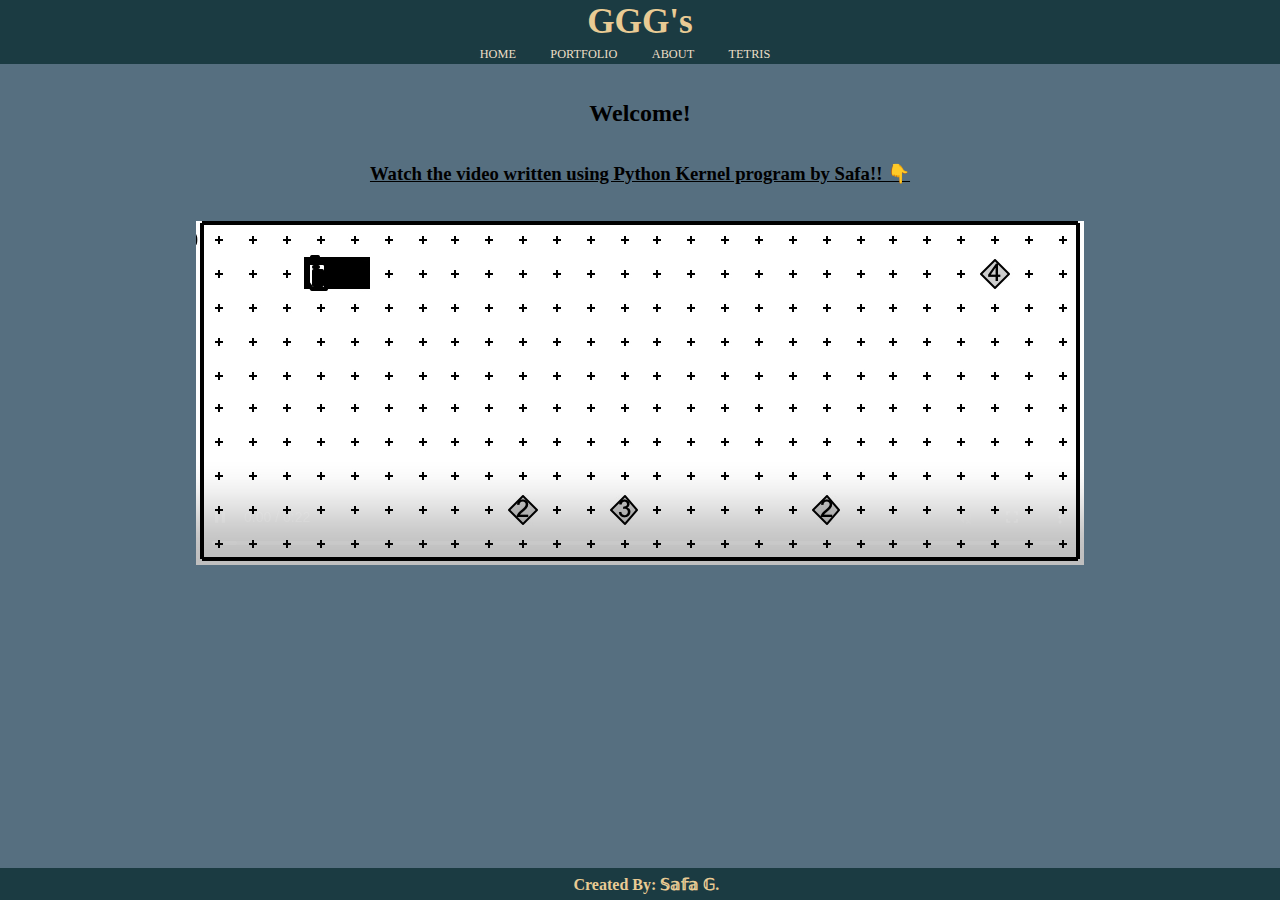
<file: index.html>
<!DOCTYPE html>
<html lang="en" dir="ltr">
  <head>
    <link rel="stylesheet" href="./static/style.css">
    <meta charset="utf-8">
    <title>SAFA G.</title>
    <link rel="shortcut icon" type="image/png" href="./static/Pics/icon.png">
    <meta name="viewport" content="width=device-width, initial-scale=1.0">
  </head>
  <body>
    <header>
      <h1>GGG's</h1>
        <nav>
            <ul>
                <li><a href="./index">HOME</a></li>
                <li><a href="https://portfolio.safa-g.com/">PORTFOLIO</a></li>
                <li><a href="./about">ABOUT</a></li>
                <li><a href="./tetris/tetris">TETRIS</a></li>
            </ul>
        </nav>
    </header>
    <main>
        <br>
        <br>
        <h2>Welcome!</h2> 
        <br>
        <br>
        <h3>Watch the video written using Python Kernel program by Safa!! 👇 </h3>
        <br>
        <br>
        <video src="./static/safa.mov" autoplay muted controls></video>
        <br>
        <br>
        <br>
        <br>
        <br>
        <br>
    </main>

    <footer>
        <h4>Created By: 𝕊𝕒𝕗𝕒 𝔾.</h4>
    </footer>

  </body>
</html>
</file>
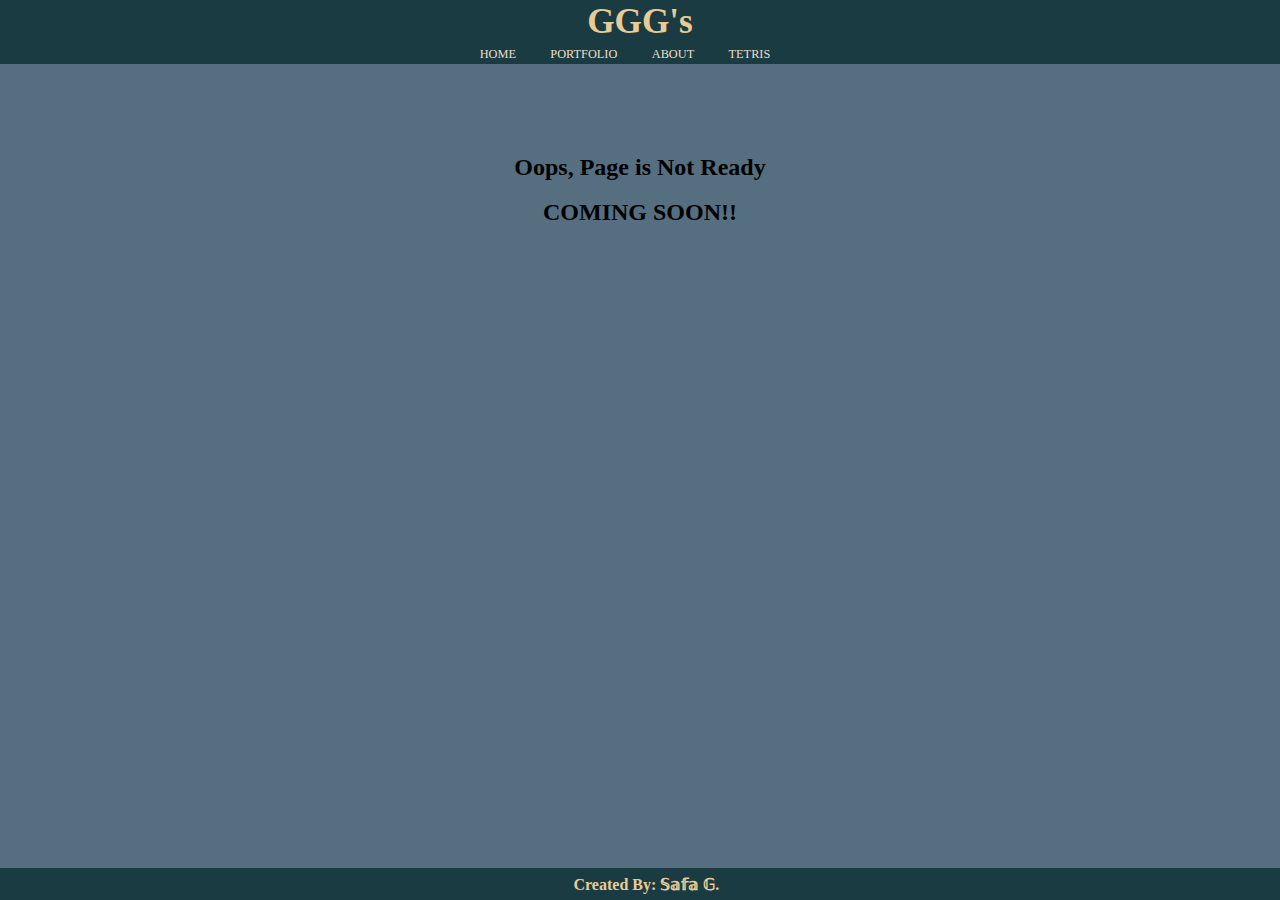
<file: about.html>
<!DOCTYPE html>
<html lang="en" dir="ltr">
  <head>
    <link rel="stylesheet" href="./static/style.css">
    <meta charset="utf-8">
    <title>SAFA G.</title>
    <link rel="shortcut icon" type="image/png" href="./static/Pics/icon.png">
    <meta name="viewport" content="width=device-width, initial-scale=1">
  </head>
  <body>
    <header>
      <h1>GGG's</h1>
        <nav>
            <ul>
                <li><a href="./index">HOME</a></li>
                <li><a href="https://portfolio.safa-g.com/">PORTFOLIO</a></li>
                <li><a href="./about">ABOUT</a></li>
                <li><a href="./tetris/tetris">TETRIS</a></li>
            </ul>
        </nav>
    </header>

    <main>
        <br><br><br><br><br>
        <h2> Oops, Page is Not Ready</h2> 
        <br>
        <h2> COMING SOON!!</h2>
        <br><br><br><br><br><br><br><br><br><br><br><br><br><br><br><br><br><br><br><br><br><br><br><br><br><br><br>
    </main>
  
    <footer>
        <h4>Created By: 𝕊𝕒𝕗𝕒 𝔾.</h4>
    </footer>

  </body>
</html>
</file>
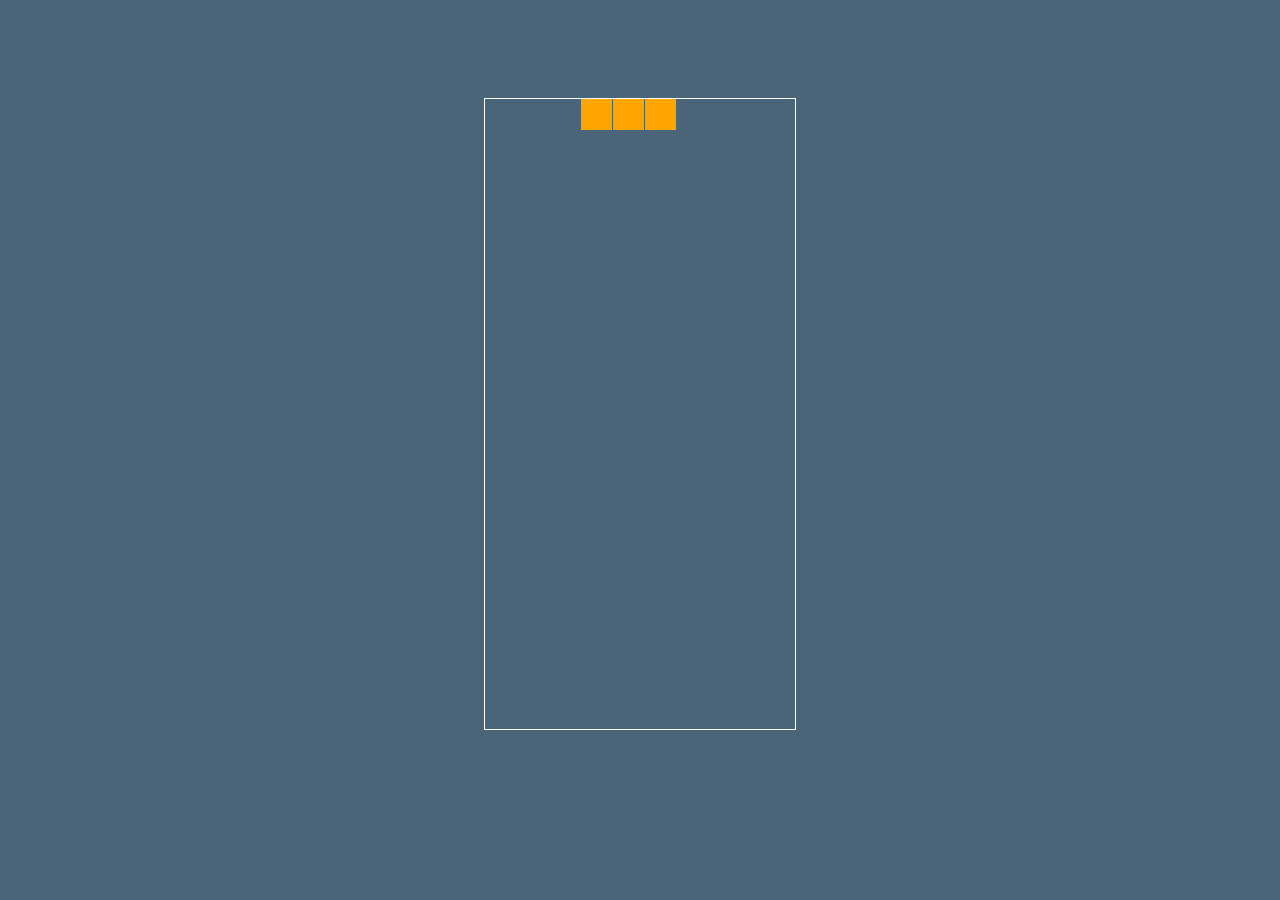
<file: tetris/tetris.html>
<!DOCTYPE html>
<html>
<head>
  <title>Basic Tetris HTML Game</title>
  <meta charset="UTF-8">
  <link rel="stylesheet" href="tetriss.css">
</head>
<body>
  <canvas width="310" height="630" id="game"></canvas>
  <script src="script.js"></script>
</body>
</html>
</file>
<file: static/style.css>
* {
  margin: 0;
  padding: 0;
  text-align: center;
}

body {
  background-color: rgb(86, 111, 128);
}

header {
  background-color: rgb(27, 59, 66);
  display: block;
  color: rgb(233, 203, 148);
  padding: .1rem;
  text-align: center;
  font-family: fantasy;
  font-size: 1.1em; 
}

nav ul {
  list-style: none;
}

nav ul li {
  display: inline;
  margin-right: 30px;
}

nav ul li a {
  color: rgb(236, 223, 199);
  text-decoration: none;
  font-size: .7em
}

h3 {
  text-decoration: underline;
}

footer {
  background-color: rgb(27, 59, 66);
  color: rgb(233, 203, 148);
  text-align: center;
  padding: .4rem;
  position: fixed;
  bottom: 0;
  width: 100%;
  font-family: fantasy;
}

video {
  width: auto;
  height: auto;
}

@media (max-width: 768px) {
  header {
      font-size: .7em; /* Adjust header font size for smaller screens */
      width: 100%;
  }

  nav ul li {
    margin-right: 15px;
    width: 100%;
  }

  main, h2, h3 {
    font-size: 1.5em;
  }

  h3 {
    font-size: 1em;
  }

  video {
    height: 145px;
  }

  footer {
    font-size: .6em;
  }
}

iframe {
  max-width: 100%;
}
</file>
<file: tetris/tetriss.css>
html, body {
    height: 95%;
    margin: 10;
  }

  body {
    background-color: rgb(74, 101, 119);
    display: flex;
    align-items: center;
    justify-content: center;
  }

  canvas {
    border: 1px solid white;
  }

  @media (max-width: 1000px) {
    body {
        align-items: normal;
        height: 90%;
    }
  }
</file>
